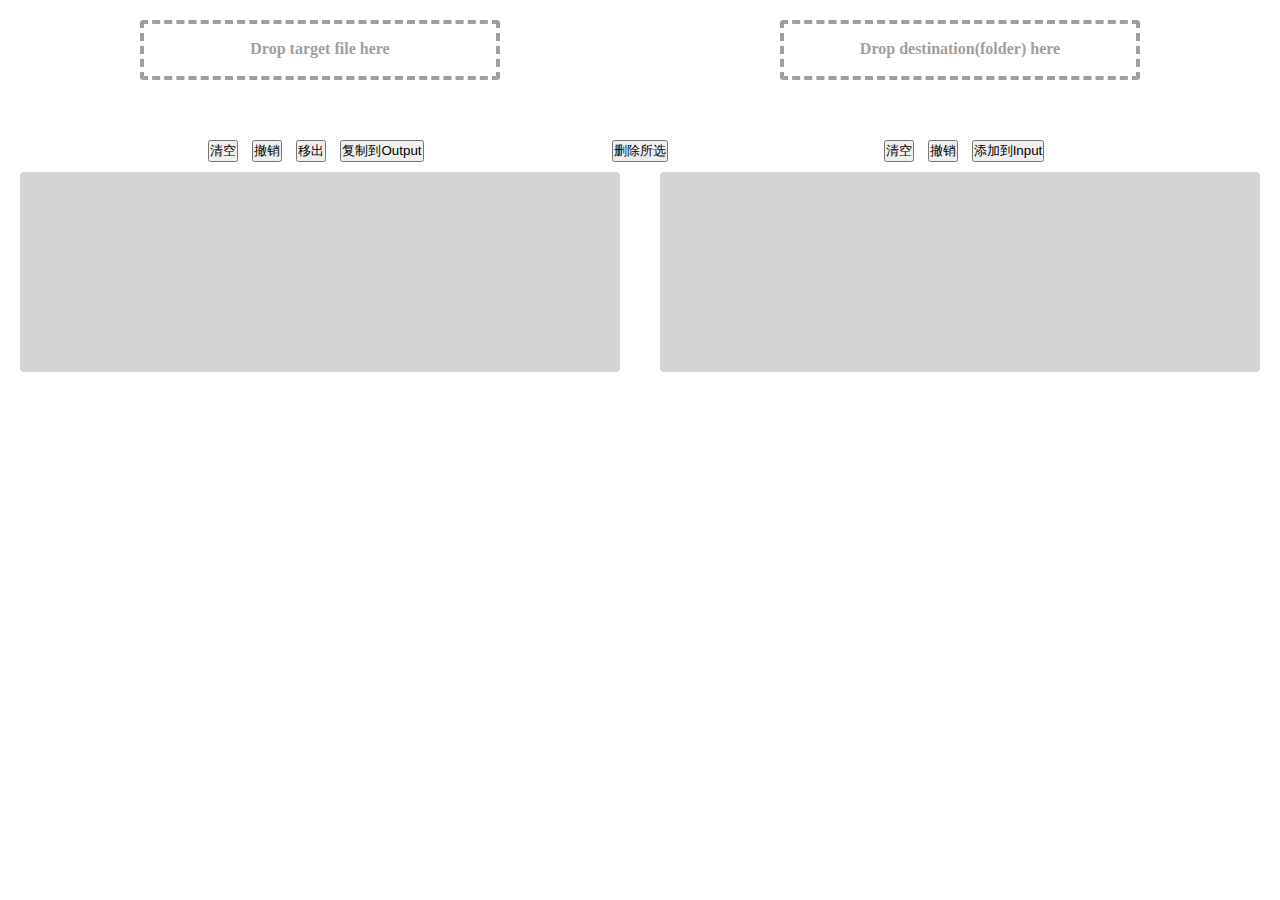
<file: index.html>
<!DOCTYPE html>
<html lang="en">
  <head>
    <meta charset="UTF-8" />
    <link rel="stylesheet" href="style.css" />
  </head>
  <body>
    <div class="dragArea">
      <div class="DRAG input">Drop target file here</div>
      <div class="DRAG output">Drop destination(folder) here</div>
    </div>
    <div class="window">
      <div class="actor">
        <div class="inputBtn">
          <button class="empty">清空</button>
          <button class="reset">撤销</button>
          <button class="remove">移出</button>
          <button class="copyToOutput">复制到Output</button>
        </div>
        <div class="common">
          <button class="deleteSelected">删除所选</button>
        </div>

        <div class="outputBtn">
          <button class="empty">清空</button>
          <button class="reset">撤销</button>
          <button class="addToInput">添加到Input</button>
        </div>
      </div>
      <div class="display">
        <div class="INPUT"></div>
        <div class="OUTPUT"></div>
      </div>
    </div>
  </body>
  <script src="https://cdn.staticfile.net/jquery/3.7.1/jquery.min.js"></script>
  <script src="index.js"></script>
</html>
</file>
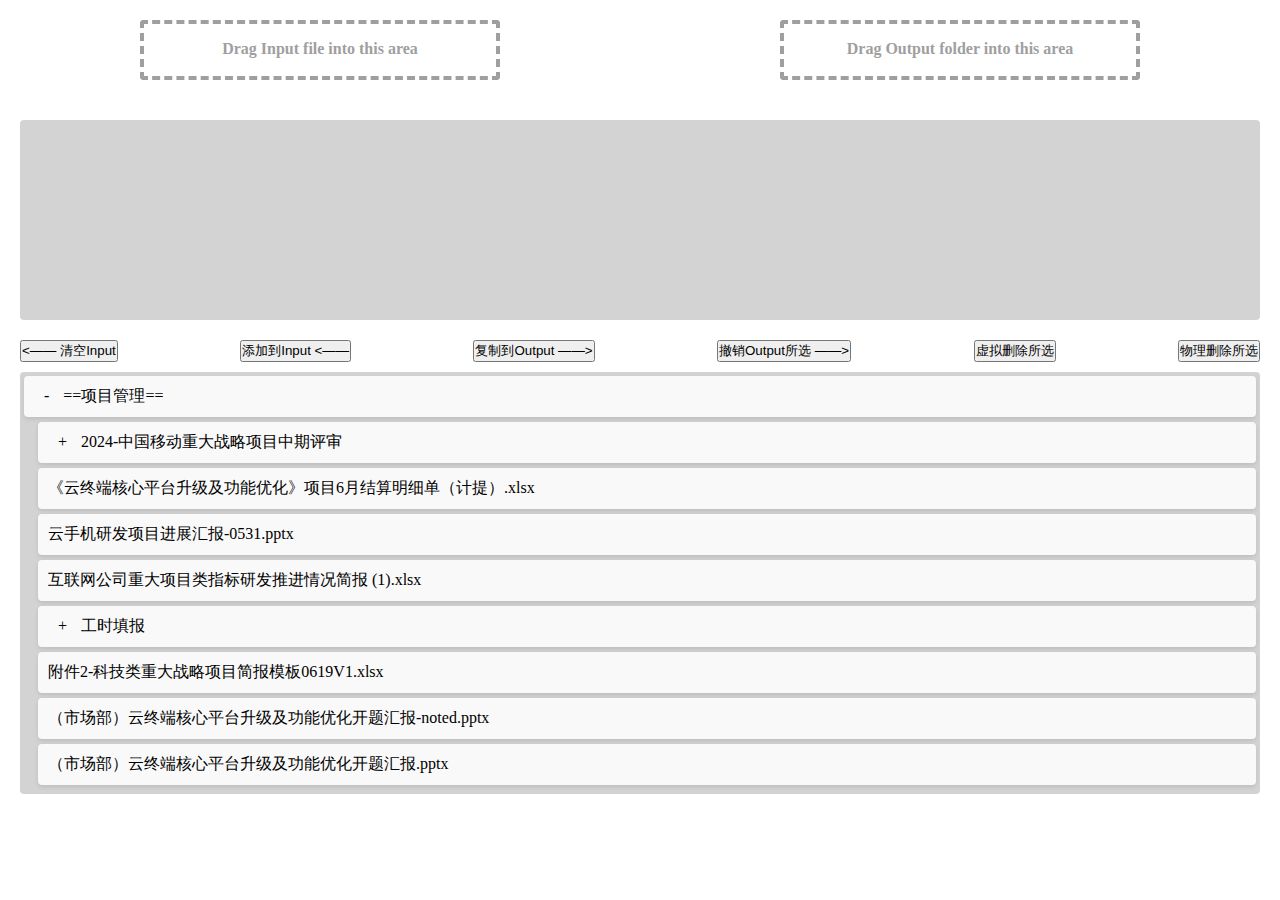
<file: style.html>
<!DOCTYPE html>
<html lang="en">
  <head>
    <meta charset="UTF-8" />
    <link rel="stylesheet" href="style.css" />
  </head>
  <body>
    <div class="dragArea">
      <div class="DRAG input">Drag Input file into this area</div>
      <div class="DRAG output">Drag Output folder into this area</div>
    </div>
    <div class="window">
      <div class="INPUT"></div>
      <div class="actor">
        <button class="emptyInput">&lt;—— 清空Input</button>
        <button class="addToInput">添加到Input &lt;——</button>
        <button class="copyToOutput">复制到Output ——&gt;</button>
        <button class="resetOutput">撤销Output所选 ——&gt;</button>
        <button class="removeSelected">虚拟删除所选</button>
        <button class="deleteSelected">物理删除所选</button>
      </div>
      <div class="OUTPUT">
        <ul>
          <li>
            <div class="item">
              <span class="expand">-</span>
              ==项目管理==
            </div>
            <ul>
              <li selected="selected">
                <div class="item">
                  <span class="expand">+</span>
                  2024-中国移动重大战略项目中期评审
                </div>
              </li>
              <li>
                <div class="item">
                  《云终端核心平台升级及功能优化》项目6月结算明细单（计提）.xlsx
                </div>
              </li>
              <li><div class="item">云手机研发项目进展汇报-0531.pptx</div></li>
              <li>
                <div class="item">
                  互联网公司重大项目类指标研发推进情况简报 (1).xlsx
                </div>
              </li>
              <li>
                <div class="item">
                  <span class="expand">+</span>
                  工时填报
                </div>
              </li>
              <li>
                <div class="item">
                  附件2-科技类重大战略项目简报模板0619V1.xlsx
                </div>
              </li>
              <li>
                <div class="item">
                  （市场部）云终端核心平台升级及功能优化开题汇报-noted.pptx
                </div>
              </li>
              <li>
                <div class="item">
                  （市场部）云终端核心平台升级及功能优化开题汇报.pptx
                </div>
              </li>
            </ul>
          </li>
        </ul>
      </div>
    </div>
  </body>
</html>
</file>
<file: style.css>
* {
  box-sizing: border-box;
  padding: 0;
  margin: 0;
}

html,
body {
  max-width: 100vw;
  overflow-x: hidden;
  background-color: #fff;
}

body {
  height: 100%;
  width: 100%;
  padding-top: 20px;
}

.dragArea {
  display: flex;
  justify-content: space-around;
  width: 100%;
  height: 100px;
}

.DRAG {
  width: 360px;
  height: 60px;
  border: 4px dashed rgb(159, 159, 159);
  color: rgb(159, 159, 159);
  border-radius: 4px;
  text-align: center;
  line-height: 50px;
  font-weight: bold;
}

.window .actor {
  display: flex;
  justify-content: space-between;
  margin: 20px 20px 10px;
}
.window .actor .inputBtn,
.window .actor .outputBtn {
  flex: 1;
  text-align: center;
}

.window .display {
  display: flex;
  justify-content: space-around;
  align-items: flex-start;
}

.INPUT,
.OUTPUT {
  min-width: 200px;
  min-height: 200px;
  flex: 1;
  margin: 0 20px;
  border-radius: 4px;
  background-color: #d3d3d3;
  padding: 4px;
}

ul {
  list-style: none;
  text-align: left;
}

li.folder > div {
  background-color: #f4fba6;
}

li.folder > div.item.selected {
  background-color: #6b7300;
}

li ul {
  padding-left: 14px;
}

ul .item {
  background-color: #f9f9f9;
  margin-bottom: 5px;
  padding: 10px;
  border-radius: 4px;
  overflow: hidden;
  box-shadow: 0 2px 4px rgba(0, 0, 0, 0.1);
  transition: all 0.2s ease;
  cursor: pointer;
  color: black;
  overflow: hidden;
  white-space: nowrap;
  text-overflow: ellipsis;
}

ul .item:hover {
  background-color: rgb(0, 0, 0);
  color: white;
}

.expand {
  padding: 0 10px;
}

.item.selected {
  background-color: rgb(0, 0, 0);
  color: white;
  box-shadow: none;
  border: 4px solid white;
}

.INPUT .item.selected {
  background-color: rgb(0, 0, 0);
}

.actor {
  min-width: 124px;
}

button:not(:last-child) {
  margin-right: 10px;
}
</file>
